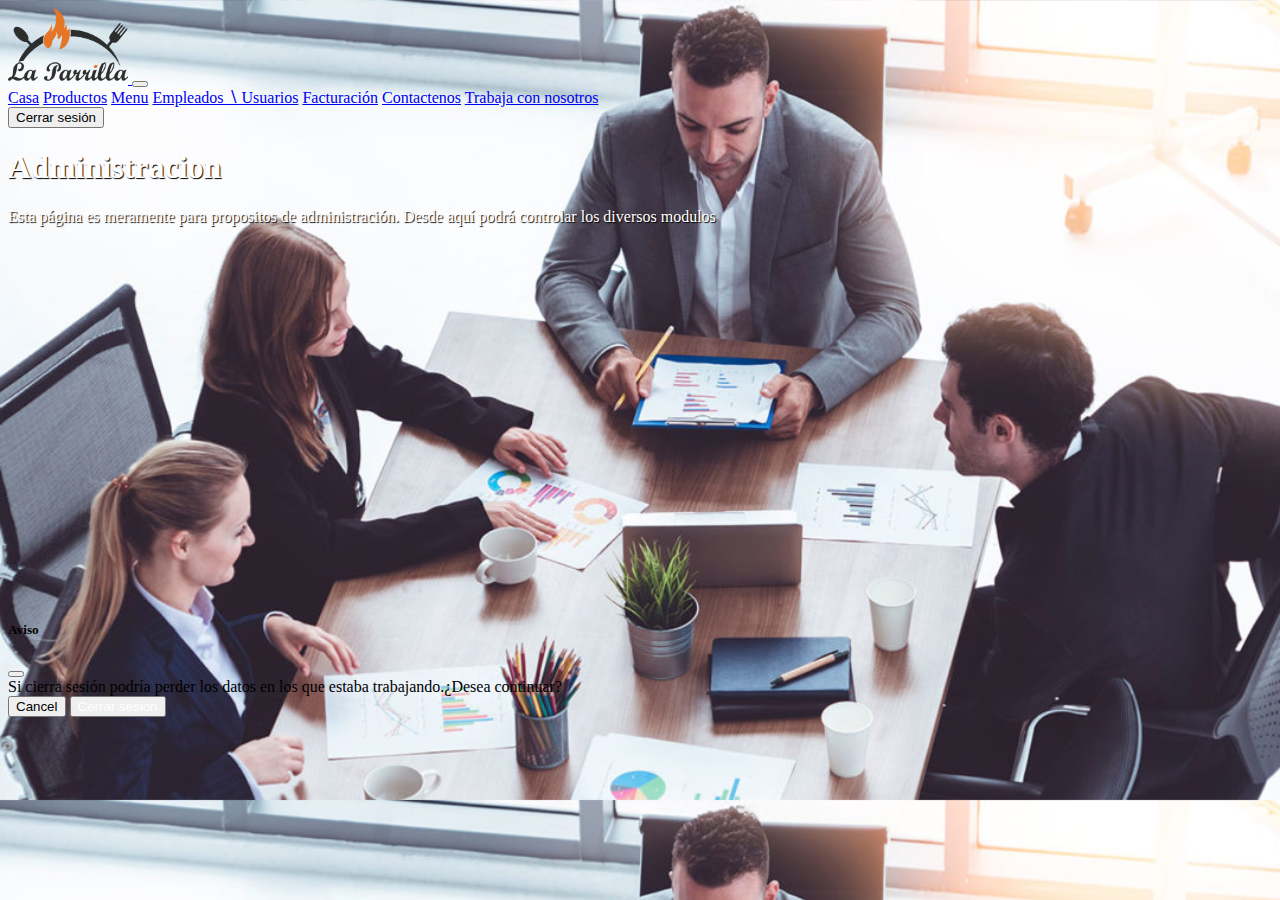
<file: index.html>
<!doctype html>
<html lang="en">
  <head>
    <title>Pagina de inicio</title>
    <!-- Required meta tags -->
    <meta charset="utf-8">
    <meta name="viewport" content="width=device-width, initial-scale=1, shrink-to-fit=no">
    <link href="./css/index.css" rel="stylesheet">
    <link href="https://cdn.jsdelivr.net/npm/bootstrap@5.1.3/dist/css/bootstrap.min.css" rel="stylesheet" integrity="sha384-1BmE4kWBq78iYhFldvKuhfTAU6auU8tT94WrHftjDbrCEXSU1oBoqyl2QvZ6jIW3" crossorigin="anonymous">
</head>
  <body>
    <header>
      <nav class="navbar navbar-expand-lg navbar-dark bg-dark">
          <div class="container-fluid">
            <a class="navbar-brand" href="./index.html">
                <img width="120" class="d-inline-block align-text-top" src="./img/LogoParrilla.png">
            </a>
            <button class="navbar-toggler" type="button" data-bs-toggle="collapse" data-bs-target="#navbarNavAltMarkup" aria-controls="navbarNavAltMarkup" aria-expanded="false" aria-label="Toggle navigation">
              <span class="navbar-toggler-icon"></span>
            </button>
            <div class="collapse navbar-collapse" id="navbarNavAltMarkup">
              <div class="navbar-nav">
                <a class="nav-link active" aria-current="page" href="./index.html">Casa</a>
                <a class="nav-link " href="./formularioproductos.html">Productos</a>
                <a class="nav-link" href="./Menu.html">Menu</a>
                <a class="nav-link " href="./Crud_Empleados.html">Empleados &Backslash; Usuarios</a>
                <a class="nav-link" href="#">Facturaci&oacute;n</a>
                <a class="nav-link" href="./contactenosAdmin.html">Contactenos</a>
                <a class="nav-link" href="./listatrabajos.html">Trabaja con nosotros</a>
                <form class="d-flex">
                  <button type="button" class="btn btn-primary" data-bs-toggle="modal" data-bs-target="#exampleModal">Cerrar sesi&oacute;n</button>
                </form>
              </div>
            </div>
          </div>
        </nav>
  </header>
    <div class="container"> 
    <div class="main-content">
        <div class="px-4 py-5 my-5 text-center">
            <div class="card text-white bg-dark mb-3">
                <div class="card-body">
                    <h1 class="card-title display-5 fw-bold">Administracion</h1>
                    <div class="col-lg-6 mx-auto">
                        <p class="lead mb-4">Esta página es meramente para propositos de administración. Desde aquí podrá controlar los diversos modulos</p>
                      </div>
                  </div>

                </div>
            </div>
    </div>
    </div>
    <div class="modal fade" id="exampleModal" tabindex="-1" aria-labelledby="exampleModalLabel" aria-hidden="true">
      <div class="modal-dialog">
        <div class="modal-content">
          <div class="modal-header">
            <h5 class="modal-title" id="exampleModalLabel">Aviso</h5>
            <button type="button" class="btn-close" data-bs-dismiss="modal" aria-label="Close"></button>
          </div>
          <div class="modal-body">
            Si cierra sesi&oacute;n podr&iacute;a perder los datos en los que estaba trabajando.¿Desea continuar?
          </div>
          <div class="modal-footer">
            <button type="button" class="btn btn-secondary" data-bs-dismiss="modal">Cancel</button>
            <button type="button" class="btn btn-primary" > <a style="text-decoration: none;color: #fff;" href="./login.html">Cerrar sesión </a></button>
          </div>
        </div>
      </div>
    </div>
    <script src="https://cdn.jsdelivr.net/npm/bootstrap@5.1.3/dist/js/bootstrap.bundle.min.js" integrity="sha384-ka7Sk0Gln4gmtz2MlQnikT1wXgYsOg+OMhuP+IlRH9sENBO0LRn5q+8nbTov4+1p" crossorigin="anonymous"></script>
     
    </body>
</html>
</file>
<file: css/index.css>
body{
    background-image: url("../img/1500x844_habilidades_necesarias_gerente-1080x675.jpg") ;
    background-size: cover;
}
h1{
    color: white;
    text-shadow: black 1px 1px 1px;
}
p{
    color: white;
    text-shadow: black 1px 1px 1px; 
}
.card{
    height: 50vh;
}
</file>
